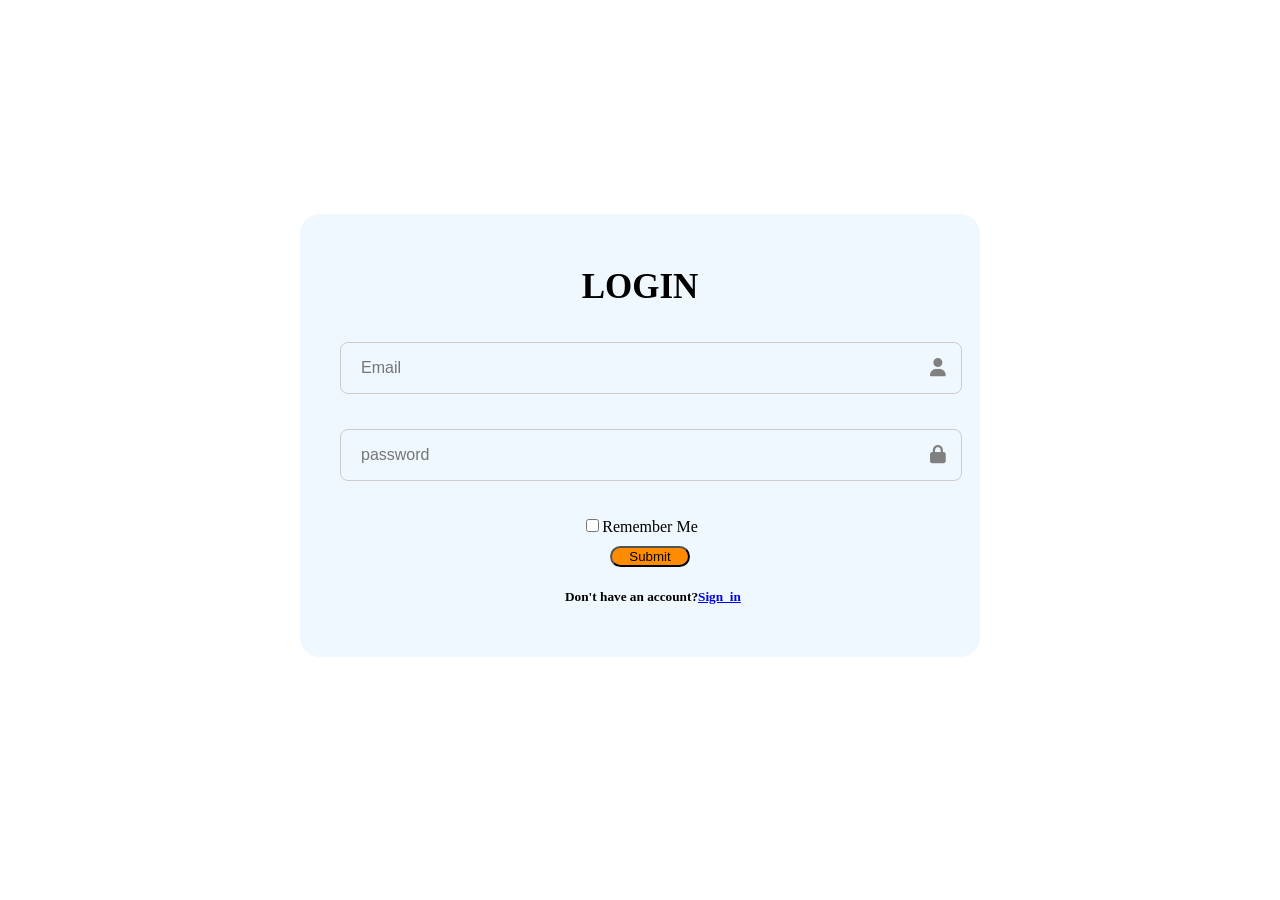
<file: login.html>
<!DOCTYPE html>
<html lang="en">

<head>
    <meta charset="UTF-8">
    <meta name="viewport" content="width=device-width, initial-scale=1.0">
    <title>Document</title>
    <link rel="stylesheet" href="form.css">
    <link rel="stylesheet" href="https://cdnjs.cloudflare.com/ajax/libs/font-awesome/6.5.0/css/all.min.css">
</head>

<body>
    <div class="wrapper">
        <form action="">
            <h1>LOGIN</h1>
            <div class="input-box">
                <input type="email" placeholder="Email">
                <i class="fa-solid fa-user"></i>
            </div>

            <div class="input-box">
                <input type="password" placeholder="password">
                <i class="fa-solid fa-lock"></i>


            </div>
            <div class="remember">
                <label><input type="checkbox">Remember Me
                </label>
            </div>
            <button type="button" class="btn">Submit</button>
            <div class="register-link">
                <h5>Don't have an account?<a href="register,.html">Sign_in</a></h5>
            </div>
        </form>
    </div>

</body>

</body>

</html>
</file>
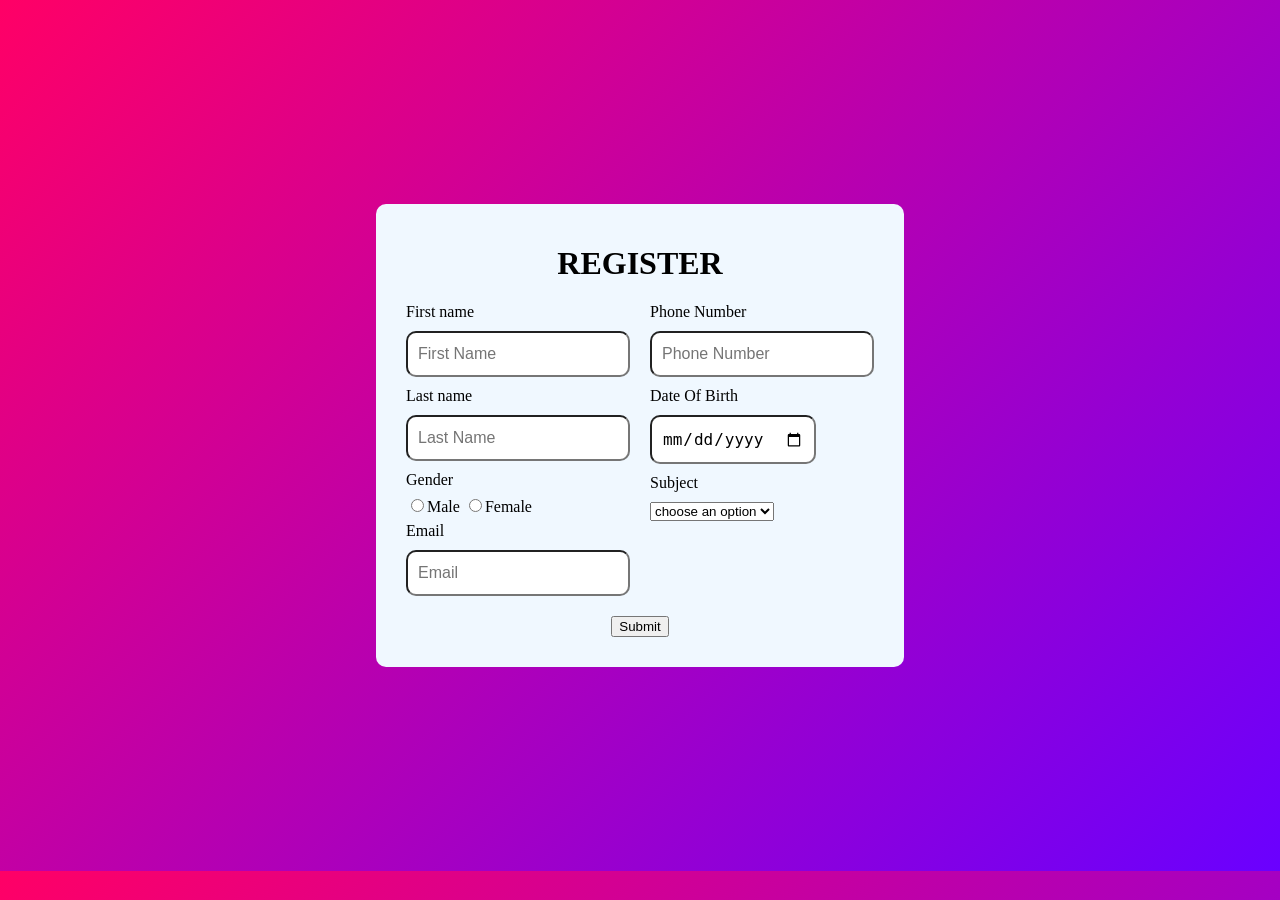
<file: register,.html>
<!DOCTYPE html>
<html lang="en">

<head>
  <meta charset="UTF-8">
  <meta name="viewport" content="width=device-width, initial-scale=1.0">
  <title>Document</title>
  <link rel="stylesheet" href="reg.css">

</head>

<body>
  <div class="wrapper">
    <form action="">
      <h1 style="text-align: center;">REGISTER</h1>
      <div class="flexitems">
        <div class="input-box">
          <label>First name</label><br><input type="text" placeholder="First Name"><br>

          <label>Last name</label><br><input type="text" placeholder="Last Name"><br>

          <label>Gender</label><br>
          <input type="radio">Male
          <input type="radio">Female<br>


          <label>Email</label><br><input type="email" placeholder="Email">
        </div>
        <div class="input-box">
          <label>Phone Number</label><br><input type="number" placeholder="Phone Number"><br>

          <label>Date Of Birth</label><br><input type="date" placeholder="Date Of Birth"><br>
          <label>Subject</label><br>
          <select id="Subject" name="Subject">
            <option value="choose an option">choose an option</option>
            <option value="HTML">HTML</option>
            <option value="CSS">CSS</option>
          </select><br>
        </div>
      </div>

<div style="text-align: center;"> 
      <input  type="submit">

</div>





    </form>
  </div>
</body>

</html>
</file>
<file: form.css>
body {
    background-image: url("https://uizard.io/static/background-gradient-dark-purple-filled-da10c0e82312d45ce588344f8c4bac15.webp");

    display: flex;
    justify-content: center;
    align-items: center;
    min-height: 95vh;


}

.wrapper {
    width: 100%;
    background-color: aliceblue;
    color: black;
    border-radius: 20px;
    padding: 30px 40px;
    max-width: 600px;

}

i {
    position: absolute;
}

.wrapper h1 {
    font-size: 35px;
    text-align: center;
}

.wrapper .input-box {

  position: relative;
  width: 100%;
  height: 50px;
  margin: 35px 0;
  display: flex;
  align-items: center;
  border: 1px solid #ccc;
  border-radius: 8px;
  background-color: aliceblue;
  padding: 0 10px;
}



.input-box input {
    width: 90%;
  flex-grow: 1;
  border: none;
  background-color: transparent;
  font-size: 16px;
  padding: 12px 10px;
  outline: none;
  color: black;

}
.input-box i {
  color: gray;
    position: absolute;
  right: 15px;

  color: gray;
  font-size: 18px;

}


.wrapper .remember {
    display: flex;
    justify-content: center;
    padding-bottom: 10px;
}

.wrapper .btn {
    width: 80px;
    height: 50%;
    margin-left: 270px;
    background-color: darkorange;
    border-radius: 20px;


}

.wrapper .register-link {
    margin-left: 225px;
}
</file>
<file: reg.css>
body {
    background: linear-gradient(135deg, #ff0066, #6a00ff);

    display: flex;
    justify-content: center;
    align-items: center;
    min-height: 95vh;
}

.wrapper {
    background-color: aliceblue;
    padding-bottom: 10px;
    padding: 20px;
    border-radius: 10px;


}

.wrapper .input-box {
    bottom: 10px;
    padding: 0px 10px;



}

input {
    margin-top: 10px;
    margin-bottom: 10px;
}

.wrapper .input-box1 {
    margin-left: 200px;
    bottom: 10px;
    padding: 0px 10px;



}

.wrapper .side {
    display: flex;
    justify-content: row;
}

.input-box input {
    font-size: 16px;
    padding: 12px 10px;
    outline: none;
    color: black;
    border-radius: 10px;


}

.input-box select {
    margin-top: 10px;
    margin-bottom: 10px;
}

.flexitems {
    display: flex;
    justify-content: center;
}
</file>
